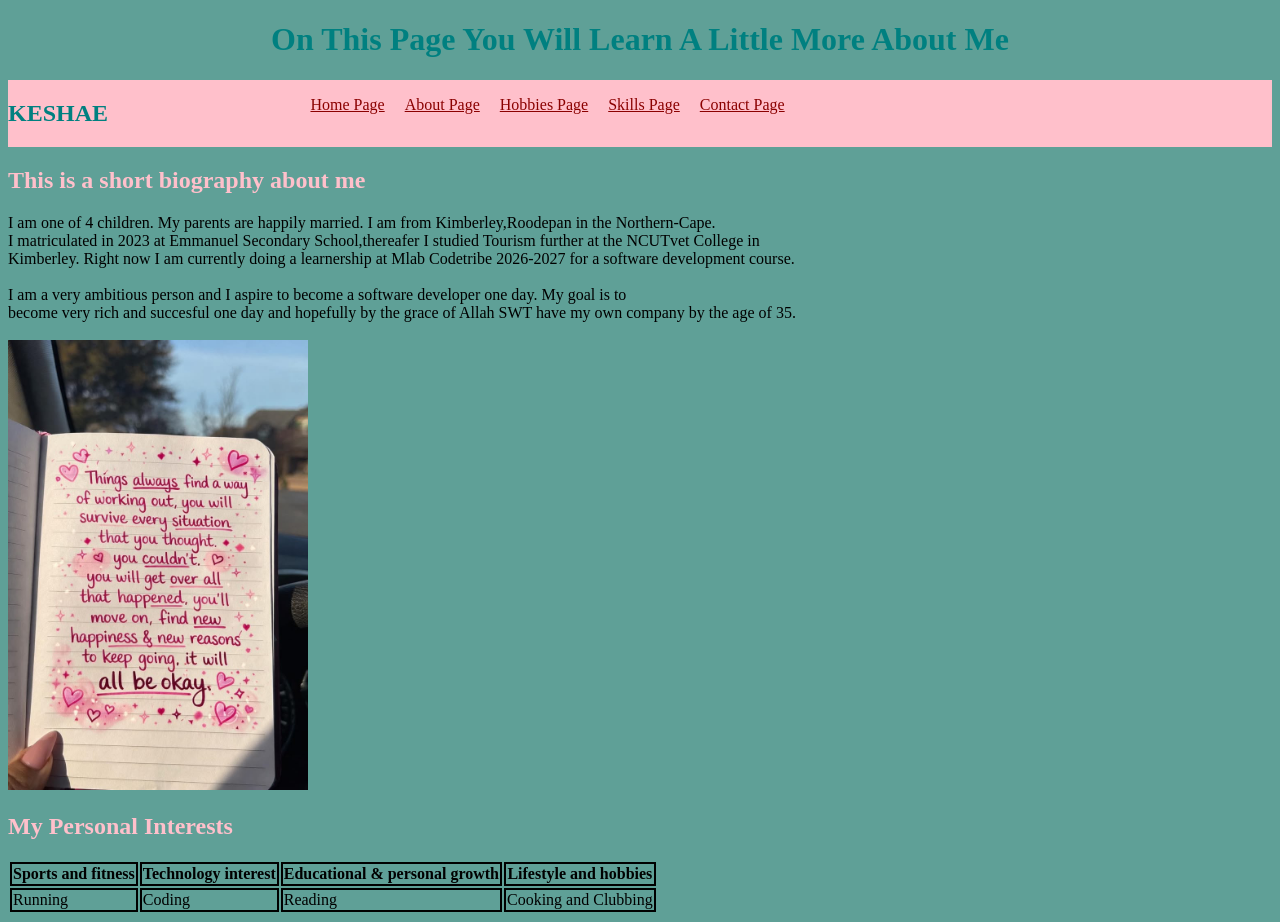
<file: about me.html>
<!doctype html>
<html>
  <head>
    <title>About Me</title>

    <link rel="stylesheet" href="./style.css" />
  </head>

  <body>
    <header>
      <h1 id="heading">On This Page You Will Learn A Little More About Me</h1>
      <nav>
        <h2 id="clone">KESHAE</h2>
        <ul>
            <li><a href="index.html">Home Page</a></li>
          <li><a href="about me.html">About Page</a></li>
          <li><a href="hobbies.html">Hobbies Page</a></li>
          <li><a href="skills.html">Skills Page</a></li>
          <li><a href="contact.html">Contact Page</a></li>
        </ul>
         <a href="https://www.github.com/Leigh-Rae" target="_blank"><i class="fa-brands fa-github"></i></a>
        <a><i class="fa-brands fa-twitter"></i></a>
        <a href="https://www.linkedin.com/Leigh Rae Booysen" target="_blank"><i class="fa-brands fa-linkedin"></i></a>
      </nav>
      </nav>
    </header>
    <section>
      <h1 id="note">This is a short biography about me</h1>
      <p1>
        I am one of 4 children. My parents are happily married. I am from
        Kimberley,Roodepan in the Northern-Cape. <br />
        I matriculated in 2023 at Emmanuel Secondary School,thereafer I studied
        Tourism further at the NCUTvet College in <br />
        Kimberley. Right now I am currently doing a learnership at Mlab
        Codetribe 2026-2027 for a software development course. <br />
        <br />
        I am a very ambitious person and I aspire to become a software developer
        one day. My goal is to <br />
        become very rich and succesful one day and hopefully by the grace of
        Allah SWT have my own company by the age of 35.
      </p1>
    </section> <br>
<img src="images/pink book.jpg" width="300px" />

    <section class="borders">
      <h2 id="love">My Personal Interests</h2>
      <table>
        <tr>
          <th>Sports and fitness</th>
          <th>Technology interest</th>
          <th>Educational & personal growth</th>
          <th>Lifestyle and hobbies</th>
        </tr>
        <tr>
          <td>Running</td>
          <td>Coding</td>
          <td>Reading</td>
          <td>Cooking and Clubbing</td>
        </tr>
      </table>
    </section>
  </body>
</html>
</file>
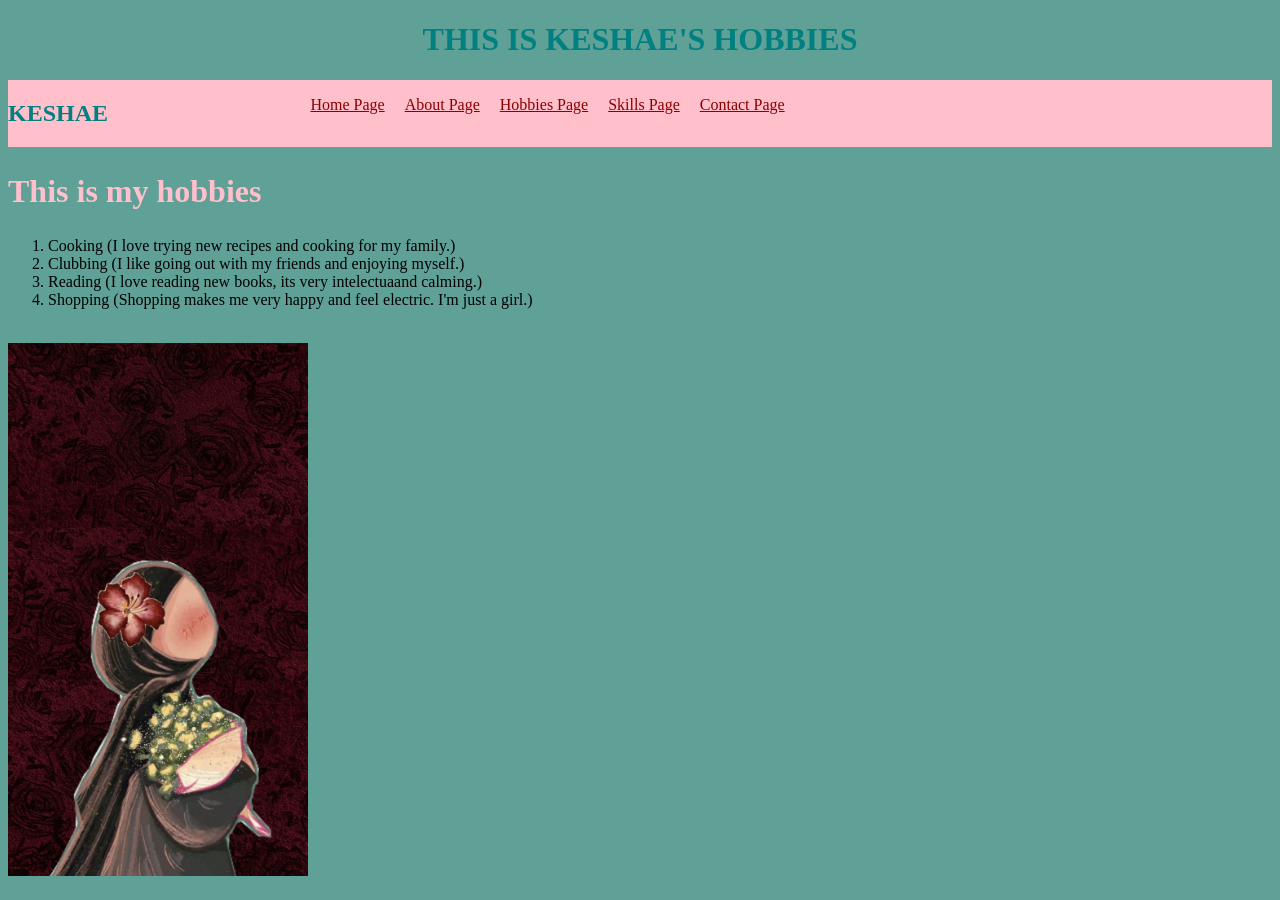
<file: hobbies.html>
<!doctype html>
<html>
  <head>
    <title>Keshae's Hobbies</title>

    <link rel="stylesheet" href="./style.css" />
  </head>

  <body>
    <header>
      <h1 id="hobs">THIS IS KESHAE'S HOBBIES</h1>

      <nav>
        <h2 id="clone">KESHAE</h2>
        <ul>
          <li><a href="index.html">Home Page</a></li>
          <li><a href="about me.html">About Page</a></li>
          <li><a href="hobbies.html">Hobbies Page</a></li>
          <li><a href="skills.html">Skills Page</a></li>
          <li><a href="contact.html">Contact Page</a></li>
        </ul>
         <a href="https://www.github.com/Leigh-Rae" target="_blank"><i class="fa-brands fa-github"></i></a>
        <a><i class="fa-brands fa-twitter"></i></a>
        <a href="https://www.linkedin.com/Leigh Rae Booysen" target="_blank"><i class="fa-brands fa-linkedin"></i></a>
      </nav>
      </nav>
    </header>

    <section>
      <h2 id="hobsss">This is my hobbies</h2>
      <ol>
        <li>Cooking (I love trying new recipes and cooking for my family.)</li>
        <li>
          Clubbing (I like going out with my friends and enjoying myself.)
        </li>
        <li>
          Reading (I love reading new books, its very intelectuaand calming.)
        </li>
        <li>
          Shopping (Shopping makes me very happy and feel electric. I'm just a
          girl.)
        </li>
      </ol>
    </section><br>

    <img src="images/hijabi.jpg" width="300px"
  </body>
</html>
</file>
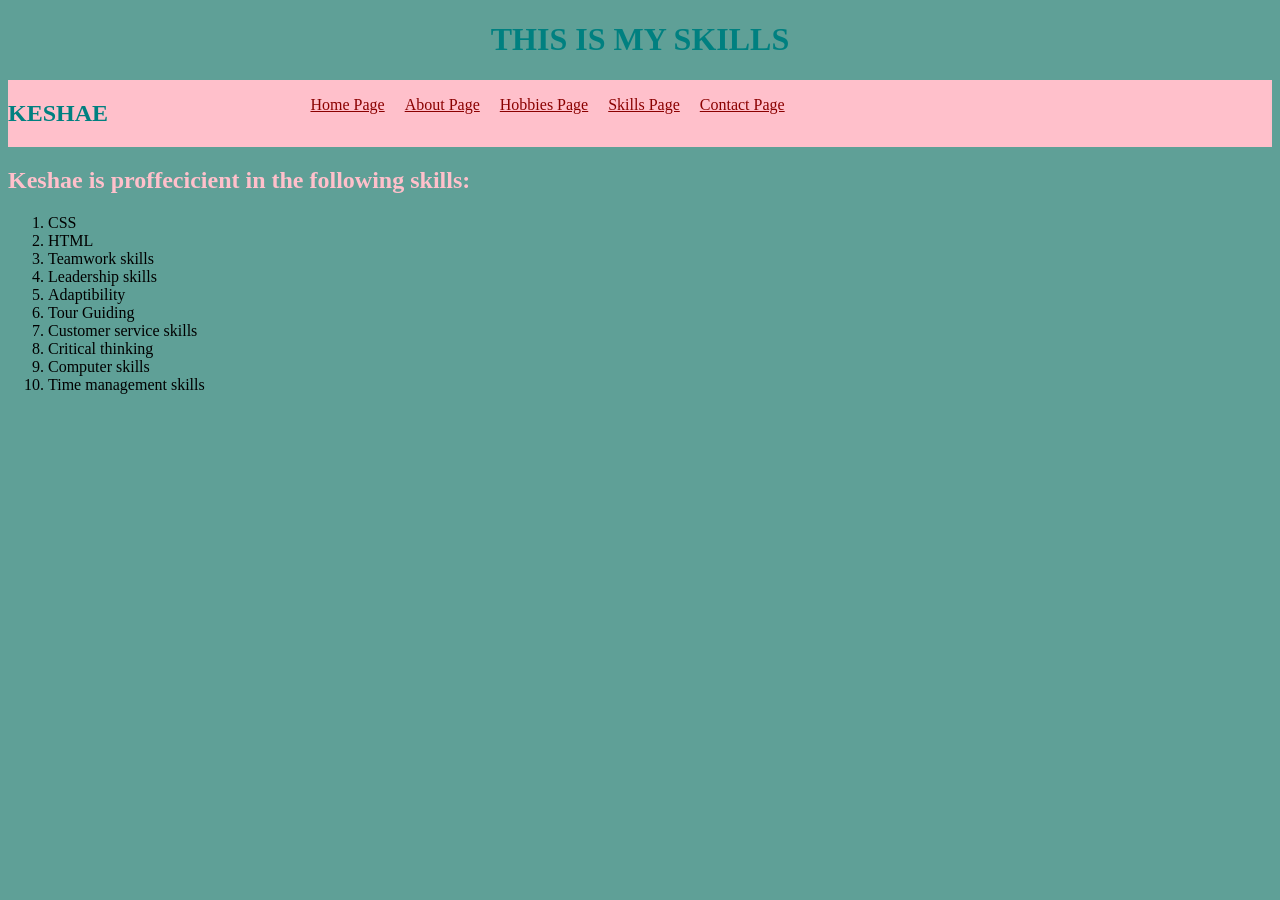
<file: skills.html>
<!doctype html>
<html>
  <head>
    <title>Keshae's Skills</title>
    <link rel="stylesheet" href="./style.css" />
  </head>

  <body>
    <header>
      <h1 id="hobs">THIS IS MY SKILLS</h1>

      <nav>
        <h2 id="clone">KESHAE</h2>
        <ul>
          <li><a href="index.html">Home Page</a></li>
          <li><a href="about me.html">About Page</a></li>
          <li><a href="hobbies.html">Hobbies Page</a></li>
          <li><a href="skills.html">Skills Page</a></li>
          <li><a href="contact.html">Contact Page</a></li>
        </ul>
         <a href="https://www.github.com/Leigh-Rae" target="_blank"><i class="fa-brands fa-github"></i></a>
        <a><i class="fa-brands fa-twitter"></i></a>
        <a href="https://www.linkedin.com/Leigh Rae Booysen" target="_blank"><i class="fa-brands fa-linkedin"></i></a>
      </nav>
      </nav>
    </header>
  </body>
  <section>
    <h1 id="skill">Keshae is proffecicient in the following skills:</h1>
    <ol>
      <li>CSS</li>
      <li>HTML</li>
      <li>Teamwork skills</li>
      <li>Leadership skills</li>
      <li>Adaptibility</li>
      <li>Tour Guiding</li>
      <li>Customer service skills</li>
      <li>Critical thinking</li>
      <li>Computer skills</li>
      <li>Time management skills</li>
    </ol>
  </section>
</html>
</file>
<file: style.css>
title {
    color:orchid;
}
nav{
    display: flex;
    justify-content: space-between;
    background-color: pink;
    text-decoration: none;
}
#clone{
    color: teal;
    font-family:cursive;
}
nav ul{
    display:flex;
    list-style-type:none;
    gap: 20px;
    text-decoration: none;
    font-family:cursive
}
.fa-github{
    font-size: 250%;
}
.fa-twitter{
    font-size: 250%;
}
.fa-linkedin{
    font-size: 250%;
}
.red{
color:plum;
}
#welcome {
    text-align: center;
    color:teal;
}
.intro{ 
    color:pink;
    font-size: xx-large;

}
main{
    display: flex;
    place-items: left;
    align-items: center;
    gap: 2%;
    justify-content: space-around;
}
.box{

    text-align: left;
}
.fa-link{
    font-size: 250%;
}

#stack{
    color: pink;
    font-size: 50px;
}
.tech{
    text-align: center;
    font-size:20px ;
}
.fa-html5{
    font-size: 250%;
}
.fa-css3{
    font-size: 250%;
}
.fa-square-js{
    font-size: 250%;
}
.fa-react{
    font-size: 250%;
}
.projects{
    display: flex;
    
}


.project1{
  
    height:auto;
    width:400px;
    margin-left:3%;
    text-align: center;
}

#kos {
    font-size: 70px;
}

.image img {
    border-radius: 50%;
    height: 500px;
    width: 500px;
    margin-top: 5%;
    margin-right:200%;

}

.project1 img{
    width: 390px;
    height:250px;
}




#links{
    color:pink;
}

#motivation{ 
    font-size:50px;
    color:pink;
    text-align: center;
}
#heading{
    text-align: center;
    color:teal;
}
#hire{
    color: blueviolet;
}
.borders th, td{
    border: 2px solid black;
    border-collapse: collapse;
}
#love{
    color:pink; 
}
#hobs{
    font-size: xx-large;
    color:teal;
    text-align: center;
}
#hobsss{
    font-size:xx-large;
    color:pink;
}
#note{
    color: pink;
}
#skill{
    font-size: x-large;
    color:pink
}
.contact{
    color:pink;
    font-size: large;
}
#thanks{
    color: pink;
}
#make{
    color:teal
}
body{
    background-color:rgb(95, 160, 151);
}
/* Unvisited link */
a:link{
    color: darkred;
}
/*Visited link  */
a:visited{
    color:green;
}
/* Mouse over link */
a:hover{
    color: orange;
}
/*  selected link*/

a:active {

    color:aquamarine;
}
.fa-envelope{
    font-size: 150%;
}
.fa-instagram{
    font-size: 150%;
    
}
</file>
